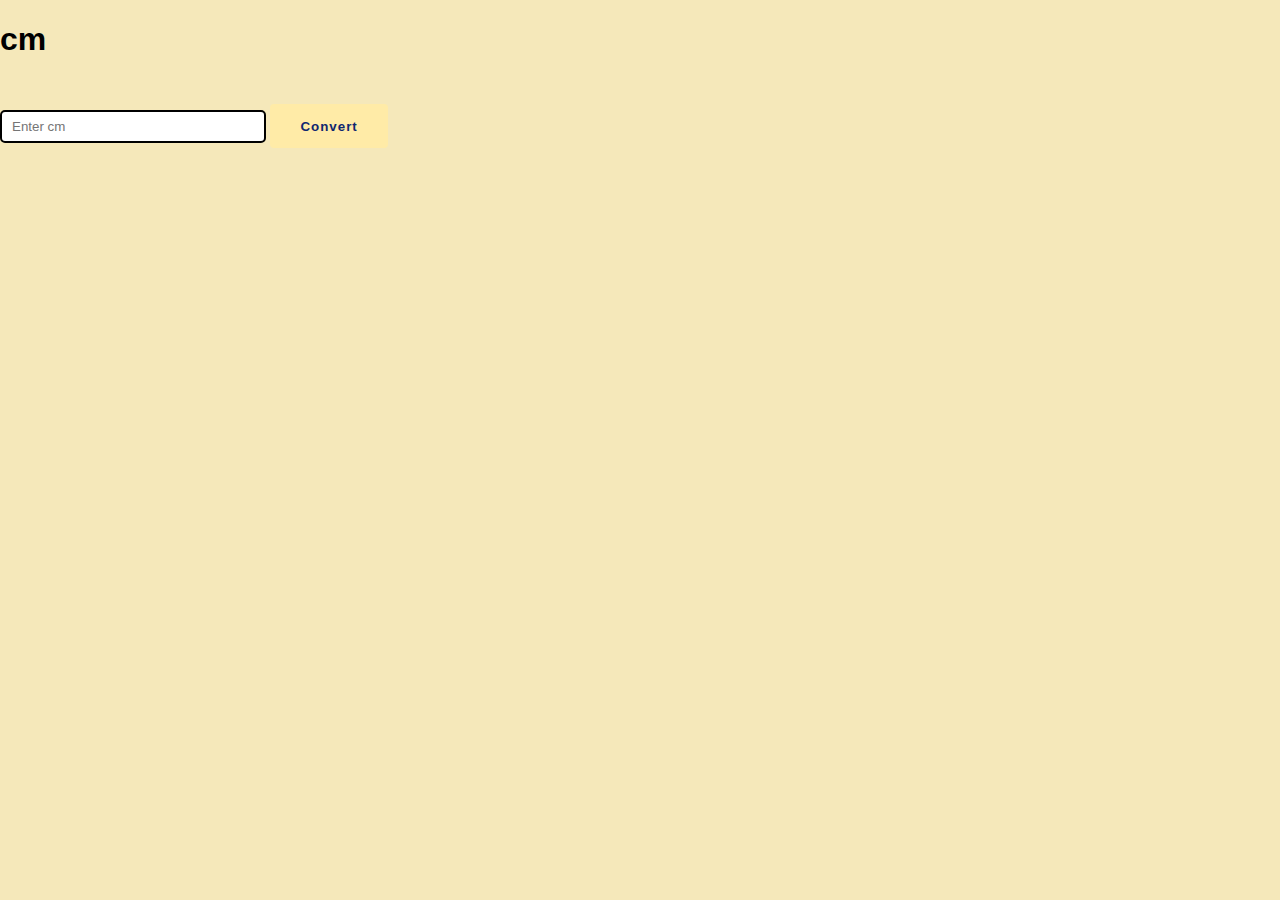
<file: celsius convertor/index.html>
<!DOCTYPE html>
<html lang="en">
<head>
    <meta charset="UTF-8">
    <meta name="viewport" content="width=device-width, initial-scale=1.0">
    <title>Document</title>
    <link rel="stylesheet" href="style.css">
</head>
<body>
    <h1>cm</h1>
    <div class="cm">
        <input type="number" id="cm" placeholder="Enter cm">
        <button type="submit" onclick="convert()">Convert</button>
        <div id="cmResult"></div>
    </div>
    <script>
        function convert() {
            let cm = document.getElementById('cm');
            let result = document.getElementById('cmResult');
            let cmvalue = Number(cm.value);
            let inches = cmvalue / 2.54
            result.innerHTML =  inches.toFixed(3) +" inches";
        }
    </script>
</body>
</html>
</file>
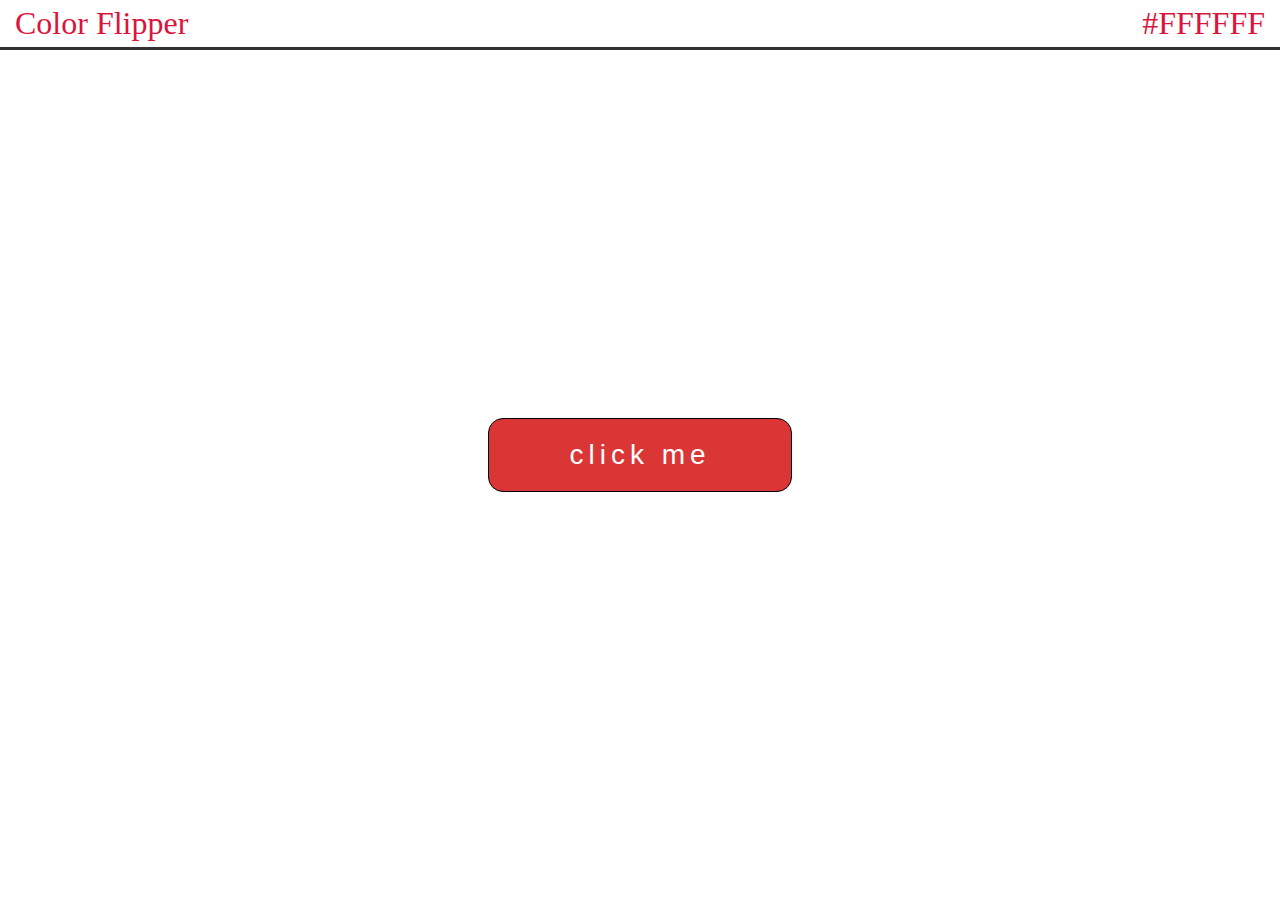
<file: color picker/index.html>
<!DOCTYPE html>
<html lang="en">
<head>
    <meta charset="UTF-8">
    <meta http-equiv="X-UA-Compatible" content="IE=edge">
    <meta name="viewport" content="width=device-width, initial-scale=1.0">
    <link rel="stylesheet" href="style.css">
    <title>Document</title>
</head>
<body>
    <div id="heading">Color Flipper
        <span id="color">#FFFFFF</span>
    </div>
    
    <div id="wrap">
        <div id="container">
            <button id="btn">click me</button>
        </div>
    </div>
   
    <script src="app.js"></script>
</body>
</html>
</file>
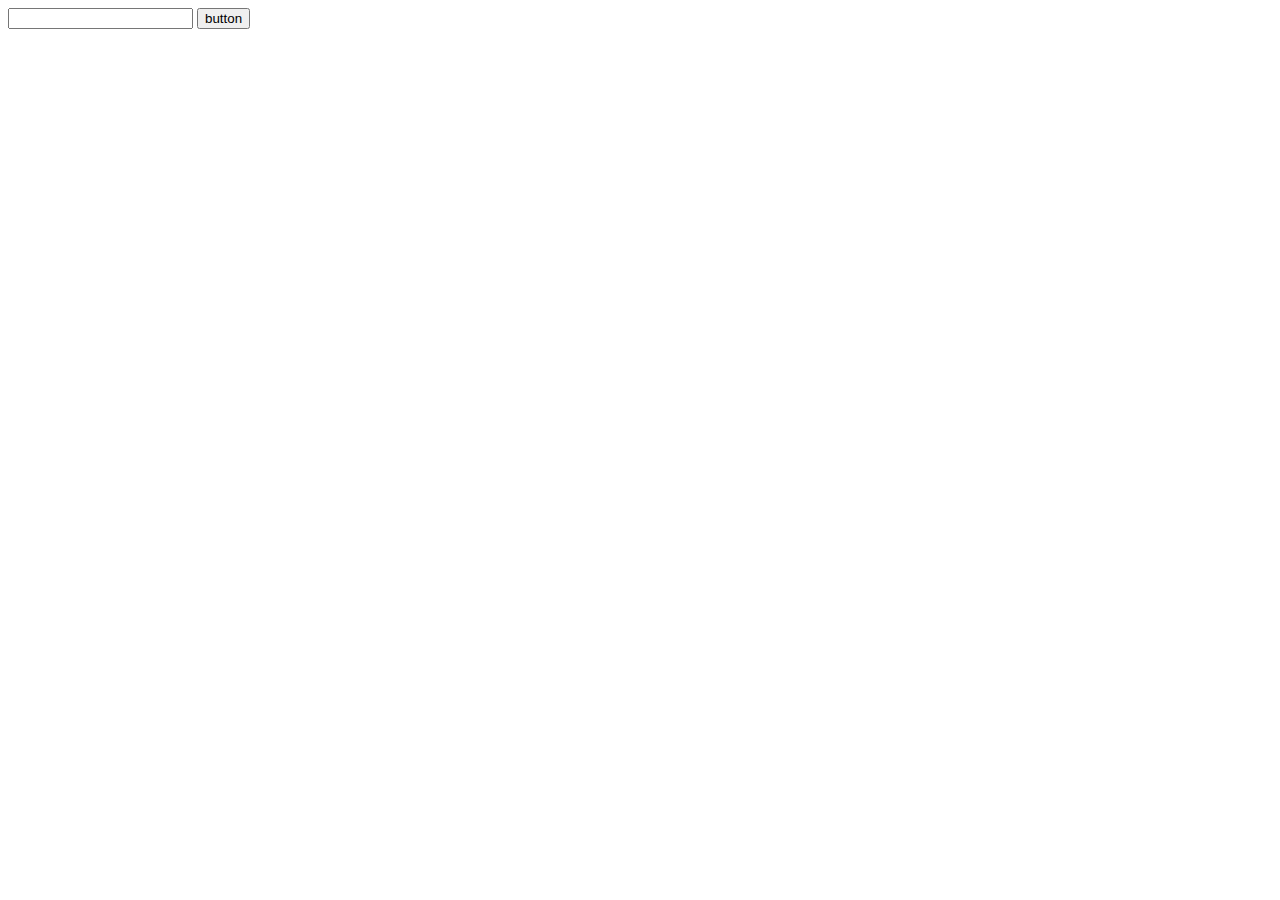
<file: FD rate/index.html>
<!DOCTYPE html>
<html lang="en">
<head>
    <meta charset="UTF-8">
    <meta name="viewport" content="width=device-width, initial-scale=1.0">
    <title>FD rate</title>
</head>
<body>
    <input type="text" id="fd">
    <button onclick="rate()">button</button>
    <div id="result"></div>
    <script>
    function rate() {
        let fd = document.getElementById('fd');
        let fdval = fd.value;
        let result = document.getElementById('result');
        if (fdval < 1000) {
            result.innerHTML = "Minimum FD amount is 1000";
        } else if (fdval >= 1000 && fdval < 50000) {
            result.innerHTML = "FD rate is 5%";
        } else if (fdval >= 50000 && fdval < 100000) {
            result.innerHTML = "FD rate is 6%";
        } else {
            result.innerHTML = "FD rate is 7%";
        }
    }
    </script>
</body>
</html>
</file>
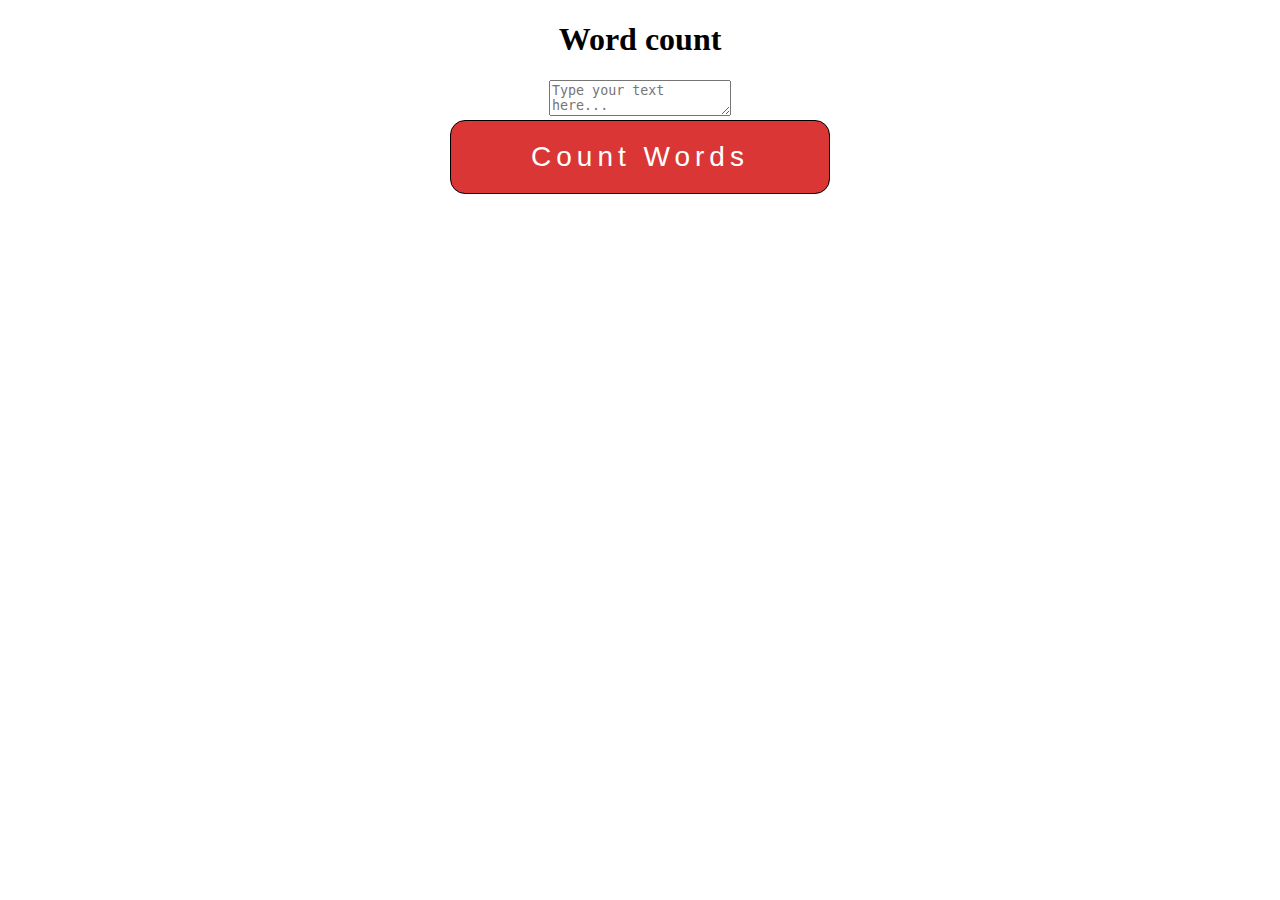
<file: word count/index.html>
<!DOCTYPE html>
<html lang="en">
<head>
    <meta charset="UTF-8">
    <meta name="viewport" content="width=device-width, initial-scale=1.0">
    <title>Document</title>
    <link rel="stylesheet" href="style.css">
</head>
<body>
    <center>
    <h1>Word count</h1>
    <div class = "wd">
        <textarea id="text" placeholder="Type your text here..."></textarea><br>
        <button onclick="countWords()">Count Words</button>
        <div id="result"></div>
        <script>
            function countWords(){
                let text = document.getElementById('text');
                let textval = text.value;
                let words = textval.split(' ');
                // Filter out empty strings from the array
                words = words.filter(function(word) {
                    return word.trim() !== '';
                });
                let result = document.getElementById('result');
                result.innerHTML = "Word count: " + words.length;
            }
        </script>
    </div>
    </center>
</body>
</html>
</file>
<file: celsius convertor/style.css>
body{
   margin: 0;
   font-family: 'Poppins', sans-serif;
   background-color:#f5e8ba;
}

#wrapper div,#wrapper h2{
    display:flex;
    justify-content: center;
    
}

h2{
    color:#ffeba7;
    letter-spacing: 1px;
}
input{
    border-radius: 5px;
    border: 2px solid black ;
    margin-top:30px;
    height:2em;
    width:250px;
    padding-left:10px;
}

input:active{
    border:none;
}
#wrapper{
    height:500px;
    width:400px;
    margin:200px auto;
    background-color:#1f2029;
    border-radius:10px;
    padding:30px;
}

button{
    margin-top:20px;
    background-color:#ffeba7;
    border-radius: 4px;
    height: 44px;
    font-weight: 600;
    padding: 0 30px;
    letter-spacing: 1px;
    border: none;
    color: #102770;
}

button:hover{
    cursor:pointer;
}
#result{
    color:white;
    margin-top:20px;
    font-size:32px;
}
</file>
<file: color picker/style.css>
html,
body{
   margin: 0;
   font-family: 'Apple Chancery', cursive;
}
#heading{
    text-align: left;
    margin-bottom: 0px;
    font-size: 2em;
    margin-top: 5px;
    margin-bottom: 5px;
    margin-left: 15px;
    color:crimson
}
#color{
    float: right;
    margin-right: 15px;
}

#wrap{
    height:90vh;
    width:100vw;
    border-top:3px solid #323232;
    display:flex;
    align-items: center;
    justify-content: center;
}


button{
    border: 1px solid black;
    background-color: rgb(219, 54, 54);
    color:white;
    border-radius: 15px;
    padding: 20px 80px;
    font-size: 28px;
    letter-spacing: 5px;
    cursor:pointer;
}
</file>
<file: word count/style.css>
html,
body{
   margin: 0;
   font-family: 'Apple Chancery', cursive;
}
#heading{
    text-align: left;
    margin-bottom: 0px;
    font-size: 2em;
    margin-top: 5px;
    margin-bottom: 5px;
    margin-left: 15px;
    color:crimson
}
#color{
    float: right;
    margin-right: 15px;
}

#wrap{
    height:90vh;
    width:100vw;
    border-top:3px solid #323232;
    display:flex;
    align-items: center;
    justify-content: center;
}


button{
    border: 1px solid black;
    background-color: rgb(219, 54, 54);
    color:white;
    border-radius: 15px;
    padding: 20px 80px;
    font-size: 28px;
    letter-spacing: 5px;
    cursor:pointer;
}
</file>
